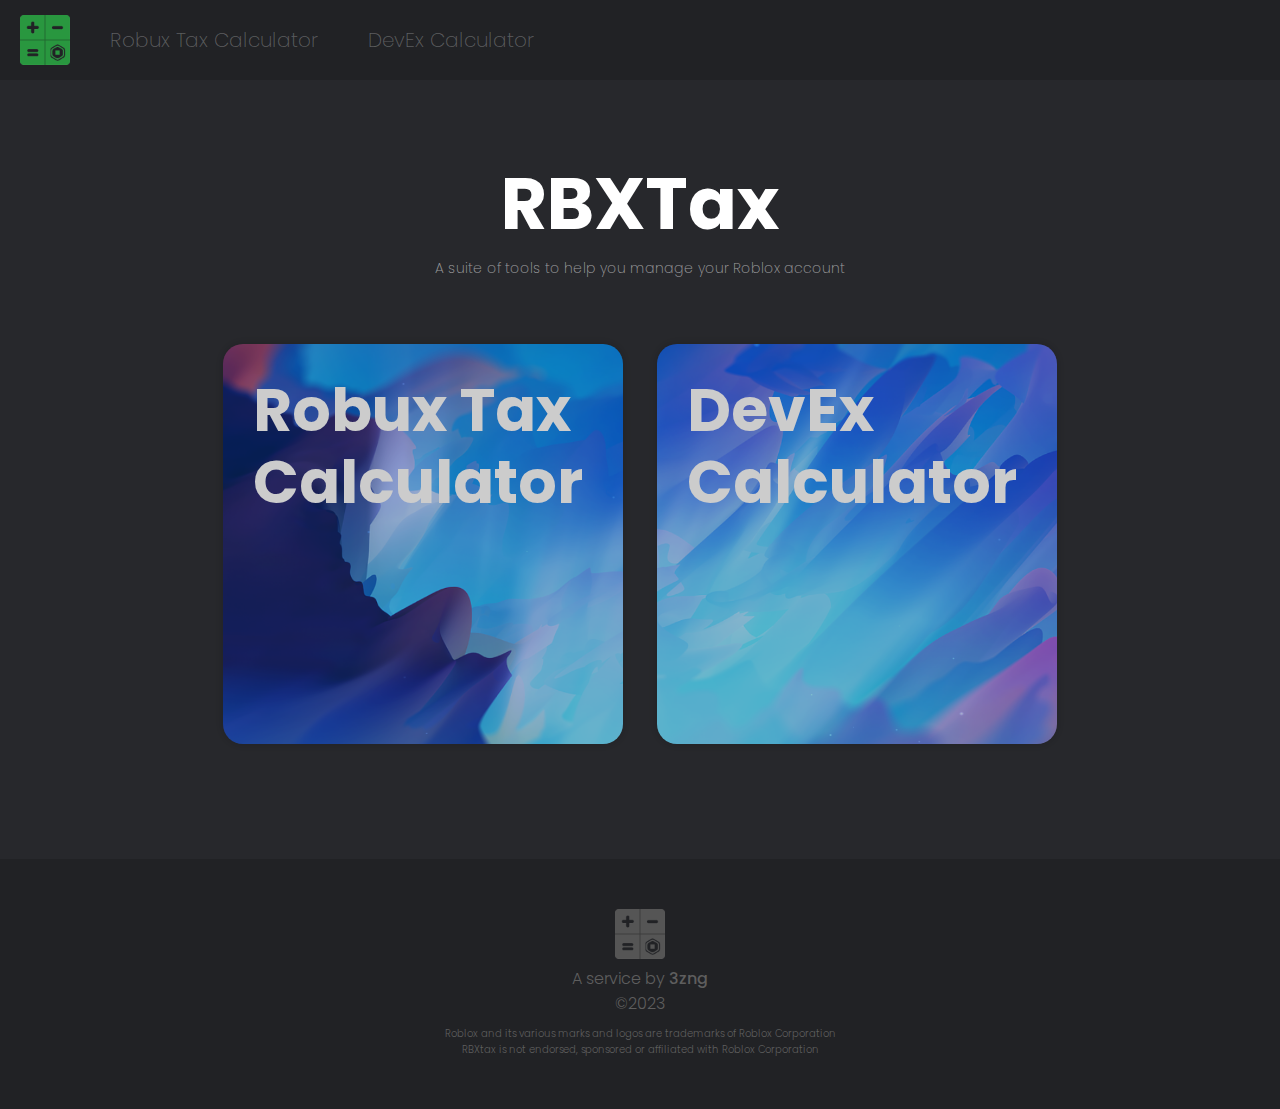
<file: index.html>
<!DOCTYPE html><html lang="en"><head>
    <!-- Google tag (gtag.js) -->
    <script async src="js/adsbygoogle.js" crossorigin="anonymous"></script>
    <script async src="https://www.googletagmanager.com/gtag/js?id=G-0V0MN29CQC"></script>
    <script>
        window.dataLayer = window.dataLayer || [];
        function gtag(){dataLayer.push(arguments);}
        gtag('js', new Date());

        gtag('config', 'G-0V0MN29CQC');
    </script>
    <!-- Google tag (gtag.js) -->
    <meta charset="UTF-8">
    <meta http-equiv="X-UA-Compatible" content="IE=edge">
    <meta name="viewport" content="width=device-width, initial-scale=1.0">
    <title>RBXTax</title>
    <link rel="stylesheet" href="css/styles.css">
    <link rel="preconnect" href="https://fonts.googleapis.com"><link rel="preconnect" href="https://fonts.gstatic.com" crossorigin>
    <link href="https://fonts.googleapis.com/css2?family=Rubik+Mono+One&amp;display=swap" rel="stylesheet">
    <link rel="preconnect" href="https://fonts.googleapis.com"><link rel="preconnect" href="https://fonts.gstatic.com" crossorigin>
    <link href="https://fonts.googleapis.com/css2?family=Poppins:ital,wght@0,100;0,200;0,300;0,400;0,500;0,600;0,700;0,800;0,900;1,100;1,200;1,300;1,400;1,500;1,600;1,700;1,800;1,900&amp;display=swap" rel="stylesheet">
    <link rel="icon" href="logo.ico">
    <meta name="description" content="Calculate how much Robux you will receive after tax">
    <script src="js/scripts.js"></script>
</head>

<body onload="setDefault('before')">
    <header>
        <a href="index.html">
        <img src="images/logo.png" alt class="logoimg">
        </a>
        <ul class="header-pages">
            <li>
                <a href="tax.html"><p>Robux Tax Calculator</p></a>
            </li>
            <li>
                <a href="devex.html"><p>DevEx Calculator</p></a>
            </li>
        </ul>
    </header>

    <main>
        <div class="column">
            <h1 class="index-title">RBXTax</h1>
            <h2>A suite of tools to help you manage your Roblox account</h2>

            <section class="index-tiles">
                <a href="tax.html">
                    <div class="index-tax-tile">
                        <p>Robux Tax Calculator</p>
                    </div>
                </a>
                <a href="devex.html">
                    <div class="index-devex-tile">
                        <p>DevEx Calculator</p>
                    </div>
                </a>
            </section>
        </div>
    </main>

    <footer>
        <img src="images/logo.png" alt="logo" class="footerlogo">

        <p class="footertext">A service by <a class="profilelink" href="https://www.roblox.com/users/23334949/profile">3zng</a></p>
        <p class="footertext">©2023</p>
        <p class="footertext footertext-small">Roblox and its various marks and logos are trademarks of Roblox Corporation<br>
            RBXtax is not endorsed, sponsored or affiliated with Roblox Corporation</p>
    </footer>


</body></html>
</file>
<file: css/styles.css>
body {
    background-color: #27282c;
    color: white;
    font-family: 'Poppins', sans-serif;
    margin: 0;
    display: flex;
    flex-direction: column;
    min-height: 100vh;
}






header {
    text-align: center;
    background-color: #212225;
    height: 80px;
    padding: 0 20px;
    position: relative;
}

a {
    text-decoration: none;
    color: black;
}


hr {
    height: 2px;
    background-color: rgb(66, 66, 66);
    border: none;
    width: 80%;
    animation: onload 1s ease forwards
}

@keyframes onload {
    from {width: 0px};
    to {width: 80%};
}

.calc-container {
    display: inline-block;
    background-color: rgb(17, 17, 17);
    margin-top: 100px;
    height: 500px;
    width: 100%;
    border-radius: 15px;
    box-shadow: 0px 2px 10px 2px rgb(22, 22, 22);
    padding: 50px 0 50px;
}

main {
    text-align: center;
    flex-grow: 1;
    animation: forwards 1s ease fade
}

@keyframes fade {
    0% {opacity: 0;
        transform: translateY(20px);
    }
    100% {opacity: 1;
        transform: translateY(0px);
    }
}

h2 {
    margin: 0;
    font-size: 14px;
    color: rgba(255, 255, 255, 0.548);
    font-family: 'Poppins';
    font-weight: 200;
}

.button {
    list-style: none;
    display: inline-block;
    padding: 10px 15px;
    cursor: pointer;
    background-color: #27282c;
    border-radius: 5px;
    margin: 0 5px;
}

.button-container {
    padding: 0;
    margin-bottom: 0;
    margin-top: 5px;
}


.calculate {
    font-size: 20px;
}

li:hover {
    filter:brightness(0.8) !important
}


.input-container {
    position: relative;
    display: inline-block;
}

input {
    border-radius: 100px;
    height: 40px;
    width: 200px;
    border: none;
    padding: 0 40px;
    font-family: 'Poppins';
    font-size: 16px;
    text-align: center;
    margin: 50px 0;
}

.rbxinputimg {
    height: 27px;
    position: absolute;
    top: 57px;
    left: 10px;
    pointer-events: none;
    filter: grayscale(100%)
}

input:focus {
    outline: none;
    animation: 1s ease rotate forwards
}




.output {
    border: #29973f solid 3px;
    background-color:rgb(14, 14, 14);
    width: 80%;
    height: 200px;
    display: inline-block;
    border-radius: 15px;
    margin-top: 0;
    word-wrap: break-word;
}

#subtext {
    margin-top: 20px;
    font-size: 14px;
    font-weight: 300;
    color: rgba(255, 255, 255, 0.637)
}

#calculated-amount {
    font-size: 60px;
    margin: 0;
    
    display: inline-block;
    font-weight: 600;
}

.rbxsign {
    background-image: url("data:image/svg+xml,%3Csvg version='1.0' xmlns='http://www.w3.org/2000/svg' width='1200.000000pt' height='1280.000000pt' viewBox='0 0 1200.000000 1280.000000' preserveAspectRatio='xMidYMid meet'%3E%3Cg transform='translate(0.000000,1280.000000) scale(0.100000,-0.100000)'%0Afill='%2329973f' stroke='none'%3E%3Cpath d='M5650 12384 c-262 -36 -527 -117 -755 -231 -65 -33 -3208 -1869%0A-3374 -1971 -182 -112 -420 -325 -570 -513 -291 -360 -478 -787 -537 -1219%0A-11 -87 -14 -454 -14 -2197 0 -1825 2 -2107 15 -2210 64 -492 267 -925 595%0A-1267 167 -174 316 -288 550 -419 63 -35 842 -489 1730 -1009 888 -520 1647%0A-961 1685 -981 522 -261 1141 -320 1715 -160 123 34 292 99 405 156 102 51%0A3445 2006 3534 2067 466 316 807 840 926 1425 46 223 45 189 45 2405 0 1758%0A-2 2114 -14 2210 -86 689 -448 1289 -991 1643 -92 60 -3477 1993 -3585 2047%0A-223 112 -481 189 -755 225 -145 19 -461 18 -605 -1z m525 -839 c180 -11 449%0A-81 594 -155 55 -27 3229 -1927 3366 -2014 258 -163 484 -467 590 -791 74%0A-225 68 -56 72 -2190 3 -1281 1 -1968 -6 -2065 -6 -80 -22 -192 -35 -250 -87%0A-381 -317 -733 -603 -923 -94 -62 -3373 -1982 -3460 -2026 -123 -62 -315 -121%0A-478 -147 -145 -23 -389 -20 -537 5 -133 23 -329 84 -433 134 -57 28 -3157%0A1881 -3370 2014 -93 59 -214 164 -284 248 -229 274 -354 582 -382 940 -7 94%0A-9 766 -6 2065 4 2139 -2 1970 72 2195 106 324 331 625 590 791 129 82 3309%0A1986 3366 2014 198 101 578 178 804 164 28 -2 90 -6 140 -9z'/%3E%3Cpath d='M5729 10585 c-175 -28 -340 -74 -464 -131 -101 -47 -2469 -1393%0A-2535 -1442 -98 -72 -275 -246 -355 -347 -192 -245 -320 -536 -364 -832 -15%0A-100 -15 -3046 0 -3146 44 -296 172 -587 364 -832 80 -101 257 -275 355 -347%0A102 -75 2397 -1419 2535 -1484 128 -60 260 -105 400 -136 139 -31 483 -33 620%0A-4 106 22 265 76 345 116 112 57 2594 1552 2668 1608 118 88 296 265 383 382%0A149 198 256 448 298 699 21 121 21 149 21 1598 0 1006 -3 1497 -11 1546 -44%0A296 -172 587 -364 832 -80 101 -257 275 -355 347 -114 84 -2483 1422 -2600%0A1468 -117 47 -258 83 -401 104 -131 20 -418 20 -540 1z m1871 -4325 l0 -1600%0A-1600 0 -1600 0 0 1600 0 1600 1600 0 1600 0 0 -1600z'/%3E%3C/g%3E%3C/svg%3E%0A");
    background-position: left;
    background-size: 50px;
    background-repeat: no-repeat;
    padding-left: 55px;
}

.subtile-container {
    width: 100%
}

.subtiles {
    box-sizing: border-box;
    height: 440px;
    width: 49%;
    background-color:rgb(17, 17, 17);
    display: inline-block;
    margin: 15px 8px;
    border-radius: 15px;
    box-shadow: 0px 1px 20px 1px rgba(255, 255, 255, 0.055);
    transition: background-color 0.2s ease;
    vertical-align: top;
    text-align: left;
    font-size: 50px;
    font-weight: 600;
    padding: 20px 230px 0 30px
}


.tile1 {
    margin-left: 0;
    background-image: url('../images/chr.png');
    background-position: 45% 50%;
    background-size: 1400px;
    background-repeat: no-repeat;
}
.tile2 {
    margin-right: 0;
}

.column {
    width: 900px;
    text-align: center;
    display: inline-block;
}

.subtiles:hover {
    cursor: pointer;
    background-color: #0f3517;
}

footer {
    height: 200px;
    background-color: #212225;
    margin-top: 100px;
    text-align: center;
    padding-top: 50px;
}

.footerlogo {
    width: 50px;
    filter: grayscale(1) brightness(0.7);

}

.footertext {
    margin: 0;
    font-weight: 300;
    color: #5e5e5e;
    cursor: default
}

.profilelink {
    color: #5e5e5e;
    font-weight: 500;
}

.profilelink:hover {
    text-decoration: underline;
    cursor: pointer;
}

.highlighted {
    color:#29973f;
    font-weight: 700;
}

.logoimg {
    position: absolute;
    width: 50px;
    top:50%;
    transform: translateY(-50%);
    left: 20px;
    z-index: 5;
}


.footerlogoimg {
    width: 50px;
    filter: grayscale(100%);
}

@media screen and (max-width: 1034px) {
    .column {
        width: 80%;
    }
    .subtiles {
        width: 48.5%;
        font-size: 43px;
        padding-right: 140px;
    }

    #calculated-amount {
        font-size: 44px;
        margin-top: 20px;
    }
    .rbxsign{
        background-size: 40px;
        padding-left: 43px;
    }
}

@media screen and (max-width: 840px) {
    .column {
        width: 80%;
    }
    .subtiles {
        width: 100%;
        height: 300px;
        margin: 15px 0 0 0;
    }
    .subtiles {
        background-size: 160px;
        background-position: center;
    }
    .tile1 {
        background-size: 1000px, 160px;
        background-position: 35% 50%, center;
    }
    
    #calculated-amount {
        font-size: 34px;
        margin-top: 20px;
    }
    .output {height:180px}
    .calc-container{height: 460px}
    .rbxsign{
        background-size: 32px;
        padding-left: 35px;
    }
    .column .calc-container h1 {
        font-size: 40px;
        padding: 0 30px;
    }
    .column .calc-container {
        padding: 50px 0;
        margin-top: 50px;
    }
}

@media screen and (max-width: 680px) {
    #calculated-amount {
        font-size: 28px;
    }
    .rbxsign{
        background-size: 25px;
        padding-left: 28px;
    }
}

@media screen and (max-width: 535px) {
    #calculated-amount {
        font-size: 22px;
        font-weight: 400; 
    }
    .output {height:150px}
    .subtiles {
        font-size: 32px;
        height: 250px
    }
    main .tax-column .calc-container {
        height: 480px;
    }
}


@media screen and (max-width: 460px) {
    


    .subtiles {
        background-size: 100px;
        background-position: center;
    }
    .tile1 {
        background-size: 600px, 100px;
        background-position: 35% 50%, center;
    }
    .button {
        width: 160px;
        display: block;
        margin: 10px auto 0 auto;
    }
    ul {
        margin-top: 20px;
    }
    input{
        margin: 30px 0 20px 0;
        width: 160px;
        padding-right: 20px;

    }
    .rbxinputimg {
        top: 36px;
    }
    #subtext {margin: 10px 0 0 0}
    .output {height: 120px}
    #calculated-amount {
        font-size: 18px;
    }
    .rbxsign {
        background-size: 20px;
        padding-left: 22px;
    }
    .subtiles {
        height: 150px;
        font-size: 24px;
        padding-right: 30px;
    }
    .tax-column .calc-container {
        height: 440px !important;
    }
}


@media screen and (max-width: 350px) {
    #calculated-amount {
        font-size: 16px; 
        font-weight: 300; 
    }

}

.footertext-small {
    font-size: 10px;
    padding: 10px 0;
}

.header-pages li{
    color: white;
    list-style: none;
    font-size: 20px;
    font-weight: 200;
    float: left;
    margin-left: 50px;
    height: 100%;
    position: relative
}
.header-pages li p {
    margin-top: 25px;
}

.header-pages li a{
    color: rgba(255, 255, 255, 0.274);
    
}

.header-pages li a:hover {
    color: white;
}

.header-pages {
    display: inline-block;
    position:absolute;
    left: 0;
    margin: 0;
    height: 100%;
    padding-left: 60px;
}

.index-title {
    font-size: 72px;
    margin: 70px 0 0;
}

.index-tiles div {
    display: inline-block;
    width: 400px;
    height: 400px;
    border-radius: 20px;
    cursor: pointer;
    box-shadow: #00000028 0px 0px 10px 1px;
    transition: transform 0.2s ease, filter 0.2s ease;
    background-size: 100%;
    background-position: center;
    background-repeat: no-repeat;
    color: white;
    font-size: 60px;
    font-weight: 700;
    text-align: left;
    line-height: 1.2;
    filter: brightness(0.8);
}

.index-tiles {
    margin-top: 50px;
}

.index-tiles div:hover {
    transform: scale(1.01);
    filter: brightness(1);
}
.index-tiles a{
    display: inline-block;
    margin: 15px;
}
.index-tax-tile{
    background-image: url("../images/tile1.png");
}
.index-devex-tile{
    background-image: url("../images/tile2.png");
}

.index-tiles div p{
    margin: 30px 0 0 30px;
}
.calc-container h1{
    font-size: 50px;
    margin: 0 0 20px;
    padding: 0;
    font-weight: 200;
}

.devex-column .rbxinputimg {
    top: 17px
}

.devex-column .input-container input {
    margin-top: 10px;
}

.devex-column .calc-container {
    padding-bottom: 0;
    height: 950px
}

.devex-column .output {
    position: relative;
}

.devex-column #calculated-amount {
    margin-top: 10px;
}

.dollar-sign {
    color: #29973f
}
.devex-info {
    text-align: left;
    font-weight: 200;
    font-size: 16px;
    padding: 20px 100px;
}
.devex-info ol {
    padding-left: 15px;
    margin: 0;
    pointer-events: none;
    cursor: text;
}

.devex-info ol li:hover {
    color:white
}

.devex-terms {
    color: rgb(43, 177, 255);
    font-weight: 500;
    margin-top: 30px;
    display: inline-block;
    
}

.devex-terms:hover {
    border-bottom: 2px solid rgb(43, 177, 255);
}

@media screen and (max-width:550px){
    .header-pages li {
        font-size: 16px;
        margin: 30px 0 0 20px;
    }
    .header-pages {
        padding-left: 80px;
    }
    .index-title {
        font-size: 50px;
    }
    .column h2 {
        font-size: 12px;
    }
    .index-tiles div {
        width: 300px;
        height: 300px
    }
    .column .index-tiles div p {
        font-size: 48px;
        margin: 20px 0 0 20px;
    }
    .header-pages li p {
        margin: 0;
    }
}

@media screen and (max-width: 435px) {
    .logoimg {
        position: relative;
        left: 0;
        top: 20px;
        transform: translateY(0);
    }
    header {
        height: 200px;
    }
    .header-pages {
        height: 100px;
        padding: 0;
        display: block;
        width: 100%;
        text-align: left;
        margin-top: 33px;
    }
    .header-pages li {
        
        float: none;
        margin: 0;
        height: 55px;
        position: relative;
        cursor: pointer;
    }
    .header-pages li a {
        
        position: absolute;
        width: 100%;
        height: 100%;
        
    }
    .header-pages li:hover {
        background-color: #21222544;
    }
    .header-pages li p {
        padding: 0 0 0 20px;
        top: 50%;
        transform: translateY(-50%);
        position: absolute;
    }

    .index-tiles div {
        width: 100%;
        height: 250px;
    }

    .index-tiles div p {
        font-size: 42px !important;
    }

    .index-tiles {
        margin-top: 20px;
    }
    .column {
        width: 100%;

    }
    .index-title {
        margin-top: 30px;
    }
    .footertext-small {
        width: 70%;
        margin: auto;

    }
    footer {
        margin-top: 50px;
    }
    .tax-column {
        padding: 0 5%;
        width: 90%
    }
    .devex-column {
        padding: 0 5%;
        width: 90%
    }
    .devex-info span {
        display: none;
    }
    .devex-column .calc-container {
        height: 700px
    }
}

@media screen and (max-width: 1000px) {
    .devex-info {
        font-size: 14px;
        padding: 20px 70px
}
}

@media screen and (max-width: 603px) {
    .tax-column .calc-container {
        height: 520px
    }
    .devex-info {
        font-size: 12px;
        padding: 20px 50px
    }
}

@media screen and (max-width: 385px) {
    .devex-column .calc-container {
        min-height: 800px;
        height: auto
    }
}
</file>
